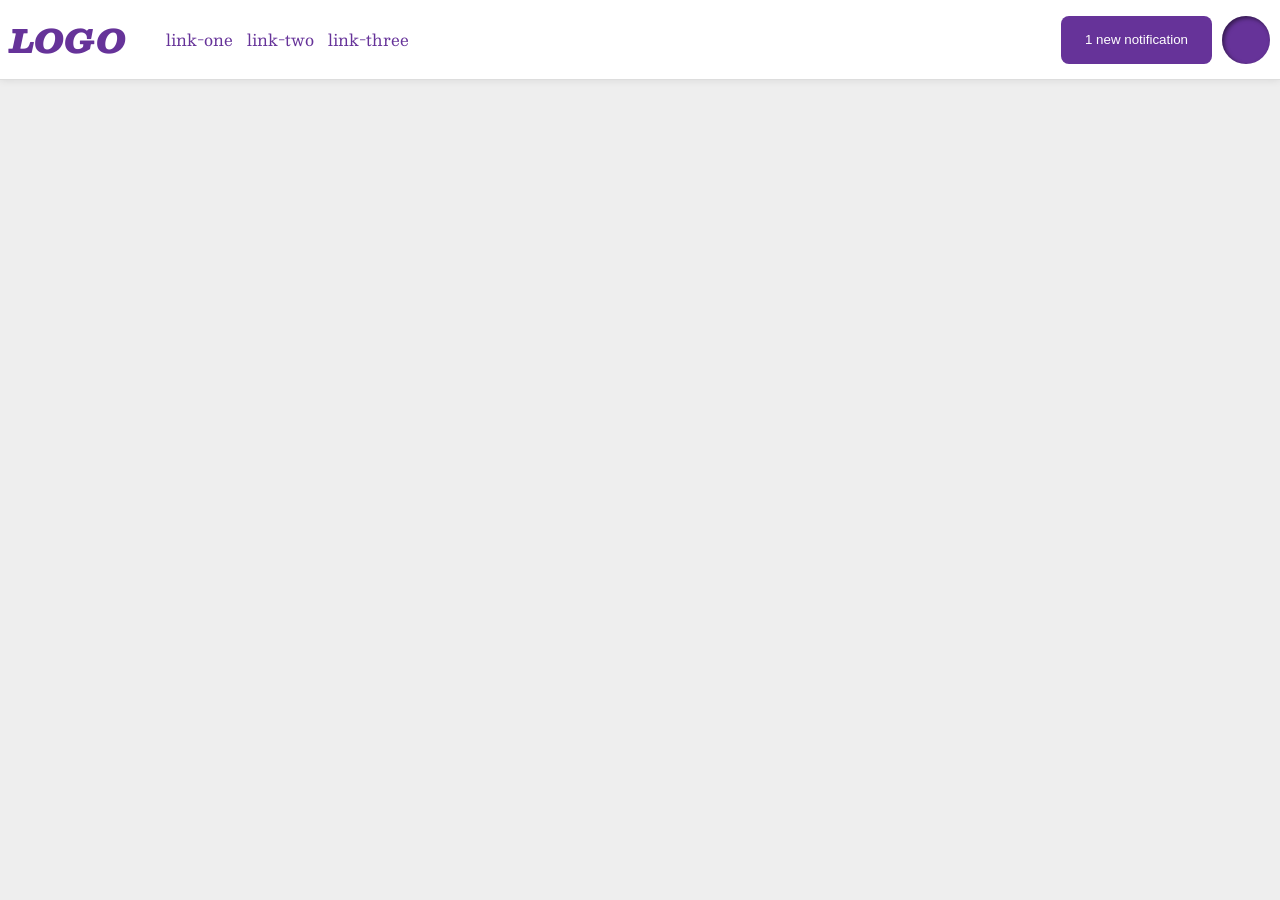
<file: foundations/flex/03-flex-header-2/index.html>
<!DOCTYPE html>
<html lang="en">
  <head>
    <meta charset="UTF-8">
    <meta http-equiv="X-UA-Compatible" content="IE=edge">
    <meta name="viewport" content="width=device-width, initial-scale=1.0">
    <title>Flex Header 2</title>
    <link rel="stylesheet" href="style.css">
  </head>
  <body>
    <div class="header">
      <div class="logo">
        LOGO
      </div>
      <div class="left-links">
        <ul class="links">
          <li><a href="https://google.com">link-one</a></li>
          <li><a href="https://google.com">link-two</a></li>
          <li><a href="https://google.com">link-three</a></li>
        </ul>
      </div>
      <div class="right-links">
        <button class="notifications">
          1 new notification
        </button>
        <div class="profile-image"></div>
      </div>
    </div>
  </body>
</html>
</file>
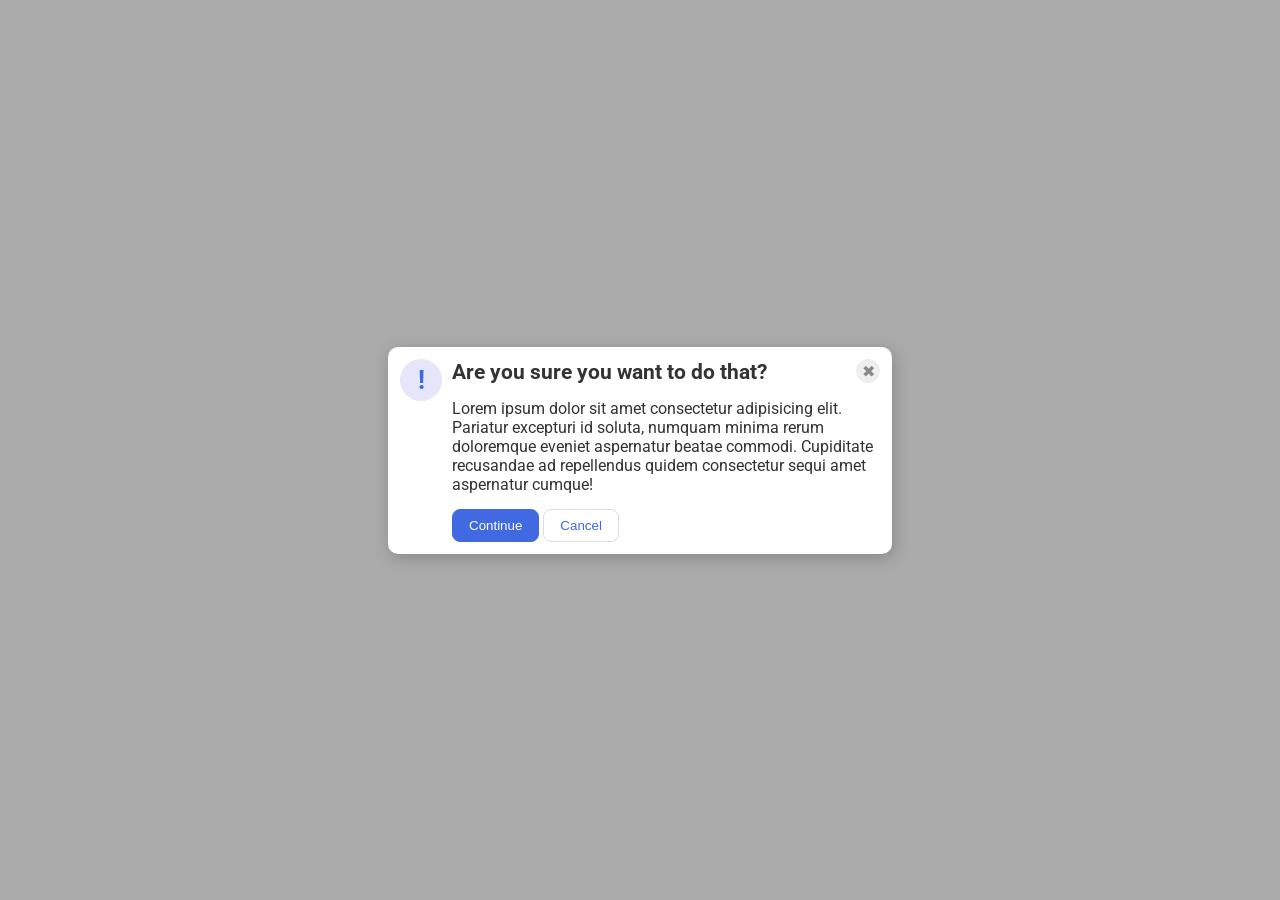
<file: foundations/flex/05-flex-modal/index.html>
<!DOCTYPE html>
<html lang="en">
  <head>
    <meta charset="UTF-8">
    <meta http-equiv="X-UA-Compatible" content="IE=edge">
    <meta name="viewport" content="width=device-width, initial-scale=1.0">
    <link rel="stylesheet" href="style.css">
    <title>Modal</title>
  </head>
  <body>
    <div class="modal">
      <div class="left-side">
        <div class="icon">!</div>
      </div>
      <div class="right-side">
        <div class="modal-header">
          <div class="header">Are you sure you want to do that?</div>
          <button class="close-button">✖</button>
        </div>
        <div class="modal-text">
          <div class="text">Lorem ipsum dolor sit amet consectetur adipisicing elit. Pariatur excepturi id soluta, numquam minima rerum doloremque eveniet aspernatur beatae commodi. Cupiditate recusandae ad repellendus quidem consectetur sequi amet aspernatur cumque!</div>
        </div>
        <div class="buttons">
          <button class="continue">Continue</button>
          <button class="cancel">Cancel</button>
        </div>
      </div>
    </div>
  </body>
</html>
</file>
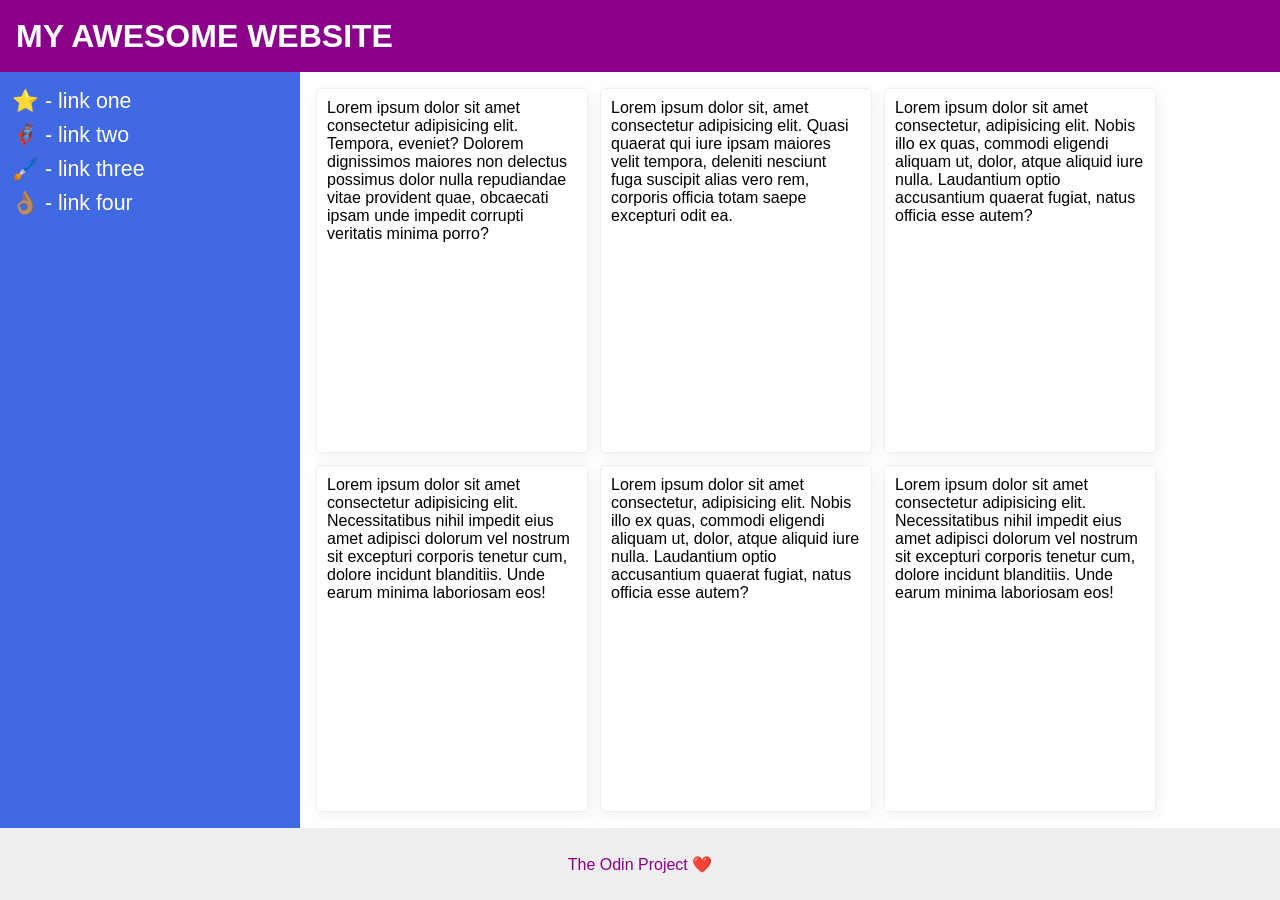
<file: foundations/flex/07-flex-layout-2/index.html>
<!DOCTYPE html>
<html lang="en">
  <head>
    <meta charset="UTF-8">
    <meta http-equiv="X-UA-Compatible" content="IE=edge">
    <meta name="viewport" content="width=device-width, initial-scale=1.0">
    <title>The Holy Grail</title>
    <link rel="stylesheet" href="style.css">
  </head>
  <body>
    <div class="header">
      MY AWESOME WEBSITE
    </div>
    
    <div class="main">
      <div class="sidebar">
        <ul>
          <li><a href="#">⭐ - link one</a></li>
          <li><a href="#">🦸🏽‍♂️ - link two</a></li>
          <li><a href="#">🖌️ - link three</a></li>
          <li><a href="#">👌🏽 - link four</a></li>
        </ul>
      </div>
      <div class="cards">
        <div class="card">Lorem ipsum dolor sit amet consectetur adipisicing elit. Tempora, eveniet? Dolorem dignissimos maiores non delectus possimus dolor nulla repudiandae vitae provident quae, obcaecati ipsam unde impedit corrupti veritatis minima porro?</div>
        <div class="card">Lorem ipsum dolor sit, amet consectetur adipisicing elit. Quasi quaerat qui iure ipsam maiores velit tempora, deleniti nesciunt fuga suscipit alias vero rem, corporis officia totam saepe excepturi odit ea.</div>
        <div class="card">Lorem ipsum dolor sit amet consectetur, adipisicing elit. Nobis illo ex quas, commodi eligendi aliquam ut, dolor, atque aliquid iure nulla. Laudantium optio accusantium quaerat fugiat, natus officia esse autem?</div>
        <div class="card">Lorem ipsum dolor sit amet consectetur adipisicing elit. Necessitatibus nihil impedit eius amet adipisci dolorum vel nostrum sit excepturi corporis tenetur cum, dolore incidunt blanditiis. Unde earum minima laboriosam eos!</div>
        <div class="card">Lorem ipsum dolor sit amet consectetur, adipisicing elit. Nobis illo ex quas, commodi eligendi aliquam ut, dolor, atque aliquid iure nulla. Laudantium optio accusantium quaerat fugiat, natus officia esse autem?</div>
        <div class="card">Lorem ipsum dolor sit amet consectetur adipisicing elit. Necessitatibus nihil impedit eius amet adipisci dolorum vel nostrum sit excepturi corporis tenetur cum, dolore incidunt blanditiis. Unde earum minima laboriosam eos!</div>
      </div>
    </div>
    
    <div class="footer">
      The Odin Project ❤️
    </div>
  </body>
</html>
</file>
<file: foundations/flex/03-flex-header-2/style.css>
/* this is some magical font-importing.  
you'll learn about it later. */
@import url('https://fonts.googleapis.com/css2?family=Besley:ital,wght@0,400;1,900&display=swap');

body {
  margin: 0;
  background: #eee;
  font-family: Besley, serif;
}

.header {
  background: white;
  border-bottom: 1px solid #ddd;
  box-shadow: 0 0 8px rgba(0,0,0,.1);
  padding: 10px;
  display: flex;
  align-items: center;
}

.left-links ul{
  display: flex;
  gap: 14px;
}
.right-links{
  margin-left: auto;
  display: flex;
  gap: 10px;
}

.profile-image {
  background: rebeccapurple;
  box-shadow: inset 2px 2px 4px rgba(0,0,0,.5);
  border-radius: 50%;
  width: 48px;
  height: 48px;
}

.logo {
  color: rebeccapurple;
  font-size: 32px;
  font-weight: 900;
  font-style: italic;
}

button {
  border: none;
  border-radius: 8px;
  background: rebeccapurple;
  color: white;
  padding: 8px 24px;
}

a {
  /* this removes the line under our links */
  text-decoration: none;
  color: rebeccapurple;
}

ul {
  list-style-type: none;
}
</file>
<file: foundations/flex/05-flex-modal/style.css>
@import url('https://fonts.googleapis.com/css2?family=Roboto:wght@400;700&display=swap');

html, body {
  height: 100%;
}

body {
  font-family: Roboto, sans-serif;
  margin: 0;
  background: #aaa;
  color: #333;
  /* I'll give you this one for free lol */
  display: flex;
  align-items: center;
  justify-content: center;
}

.modal {
  background: white;
  width: 480px;
  border-radius: 10px;
  box-shadow: 2px 4px 16px rgba(0,0,0,.2);
  padding: 12px;
  display: flex;
  gap: 10px;
}

.right-side{
display: flex;
flex-direction: column;
gap: 15px;
}

.modal-header{
  display: flex;
  align-items: center;
}
.modal-header .header{
  font-size: 16pt;
  font-weight: bold;
}

.icon {
  color: royalblue;
  font-size: 26px;
  font-weight: 700;
  background: lavender;
  width: 42px;
  height: 42px;
  border-radius: 50%;
  display: flex;
  align-items: center;
  justify-content: center;
}

.close-button {
  background: #eee;
  border-radius: 50%;
  color: #888;
  font-weight: 400;
  font-size: 16px;
  height: 24px;
  width: 24px;
  display: flex;
  align-items: center;
  justify-content: center;
  flex-shrink: 0;
  border: 1px solid #eee;
  padding: 0;
  margin-left: auto;
}

button {
  cursor: pointer;
  padding: 8px 16px;
  border-radius: 8px;
}

button.continue {
  background: royalblue;
  border: 1px solid royalblue;
  color: white;
}

button.cancel {
  background: white;
  border: 1px solid #ddd;
  color: royalblue;
}
</file>
<file: foundations/flex/07-flex-layout-2/style.css>
body {
  font-family: -apple-system, BlinkMacSystemFont, 'Segoe UI', Roboto, Oxygen, Ubuntu, Cantarell, 'Open Sans', 'Helvetica Neue', sans-serif;
  margin: 0;
  min-height: 100vh;
  display: flex;
  flex-direction: column;
}

.header {
  height: 72px;
  background: darkmagenta;
  color: white;
  font-weight: 900;
  font-size: 32px;
  display: flex;
  align-items: center;
  padding: 0 16px;
}

.main{
  display: flex;
  flex: 1;
}

.main .cards{
  display: flex;
  flex-flow: row wrap;
  gap: 12px;
  padding: 16px;
}

.footer {
  height: 72px;
  background: #eee;
  color: darkmagenta;
  display: flex;
  justify-content: center;
  align-items: center;
}

.sidebar {
  width: 300px;
  background: royalblue;
  box-sizing: border-box;
  flex-shrink: 0;
}

.sidebar ul{
  padding-left: 12px;
}

.sidebar ul li{
  list-style-type: none;
  margin-bottom: 8px;
}

.sidebar ul li a{
  text-decoration: none;
  color: #fff;
  font-size: 16pt;
}

.card {
  border: 1px solid #eee;
  box-shadow: 2px 4px 16px rgba(0,0,0,.06);
  border-radius: 4px;
  width: 250px;
  padding: 10px;
}
</file>
